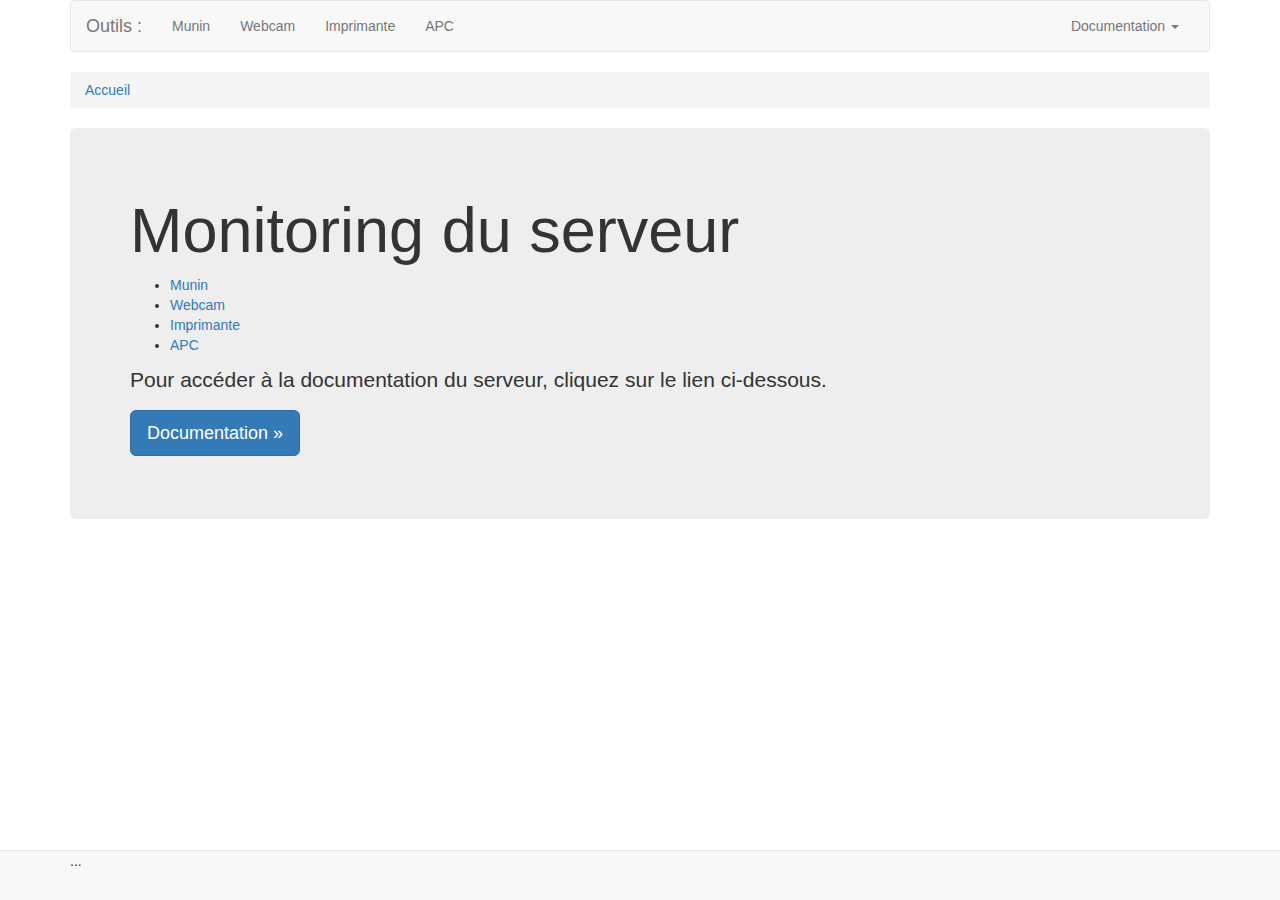
<file: monitoring.pronos-conduite.com/index.html>
<!DOCTYPE html>
<html lang="fr" xmlns:og="http://ogp.me/ns#">
    <head>
        <title>Monitoring du serveur</title>
        <meta charset="utf-8">
        <link type="text/css" rel="stylesheet" media="all" href="http://maxcdn.bootstrapcdn.com/bootstrap/3.2.0/css/bootstrap.min.css" />
    </head>
    <body style="padding-bottom: 70px;">
        <div class="container">
            <div class="navbar navbar-default" role="navigation">
                <div class="container-fluid">
                    <div class="navbar-header">
                        <button type="button" class="navbar-toggle" data-toggle="collapse" data-target=".navbar-collapse">
                            <span class="sr-only">Toggle navigation</span>
                            <span class="icon-bar"></span>
                            <span class="icon-bar"></span>
                            <span class="icon-bar"></span>
                        </button>
                        <a class="navbar-brand" href="/">Outils :</a>
                    </div>
                    <div class="navbar-collapse collapse">
                        <ul class="nav navbar-nav">
                            <li><a href="/munin">Munin</a></li>
                            <li><a href="/webcam">Webcam</a></li>
                            <li><a href="/imprimante">Imprimante</a></li>
                            <li><a href="/apc/apc.php">APC</a></li>
                        </ul>
                        <ul class="nav navbar-nav navbar-right">
                            <li class="dropdown">
                                <a href="#" class="dropdown-toggle" data-toggle="dropdown">Documentation <span class="caret"></span></a>
                                <ul class="dropdown-menu" role="menu">
                                    <li><a href="/doc/maj.html">Mise à jour</a></li>
                                    <li><a href="/doc/user.html">Utilisateur</a></li>
                                    <li><a href="/doc/domaine-name.html">Nom de domaine</a></li>
                                    <li><a href="/doc/ntp.html">Heure (NTP)</a></li>
                                    <li><a href="/doc/ssh.html">SSH</a></li>
                                    <li><a href="/doc/apache.html">Apache/MySql/PHP</a></li>
                                    <li><a href="/doc/motion.html">Motion (webcam)</a></li>
                                    <li><a href="/doc/cups.html">Cups (serveur d'impression)</a></li>
                                    <li><a href="/doc/secu.html">Sécurité</a></li>
                                </ul>
                            </li>
                        </ul>
                    </div>
                </div>
            </div>
           
            <ol class="breadcrumb">
                <li><a href="/">Accueil</a></li>
            </ol>
           
            <div class="jumbotron">
                <h1>Monitoring du serveur</h1>
                <ul>
                    <li><a href="/munin">Munin</a></li>
                    <li><a href="/webcam">Webcam</a></li>
                    <li><a href="/imprimante">Imprimante</a></li>
                    <li><a href="/apc/apc.php">APC</a></li>
                </ul>
                
                <p>Pour accéder à la documentation du serveur, cliquez sur le lien ci-dessous.</p>
                <p>
                    <a class="btn btn-lg btn-primary" href="/doc/index-doc.html" role="button">Documentation &raquo;</a>
                </p>
            </div>
            
            <nav class="navbar navbar-default navbar-fixed-bottom">
                <div class="container">
                    ...
                </div>
            </nav>
            
        </div>
        <script src="https://ajax.googleapis.com/ajax/libs/jquery/1.11.1/jquery.min.js"></script>
        <script src="http://maxcdn.bootstrapcdn.com/bootstrap/3.2.0/js/bootstrap.min.js"></script>
    </body>
</html>
</file>
